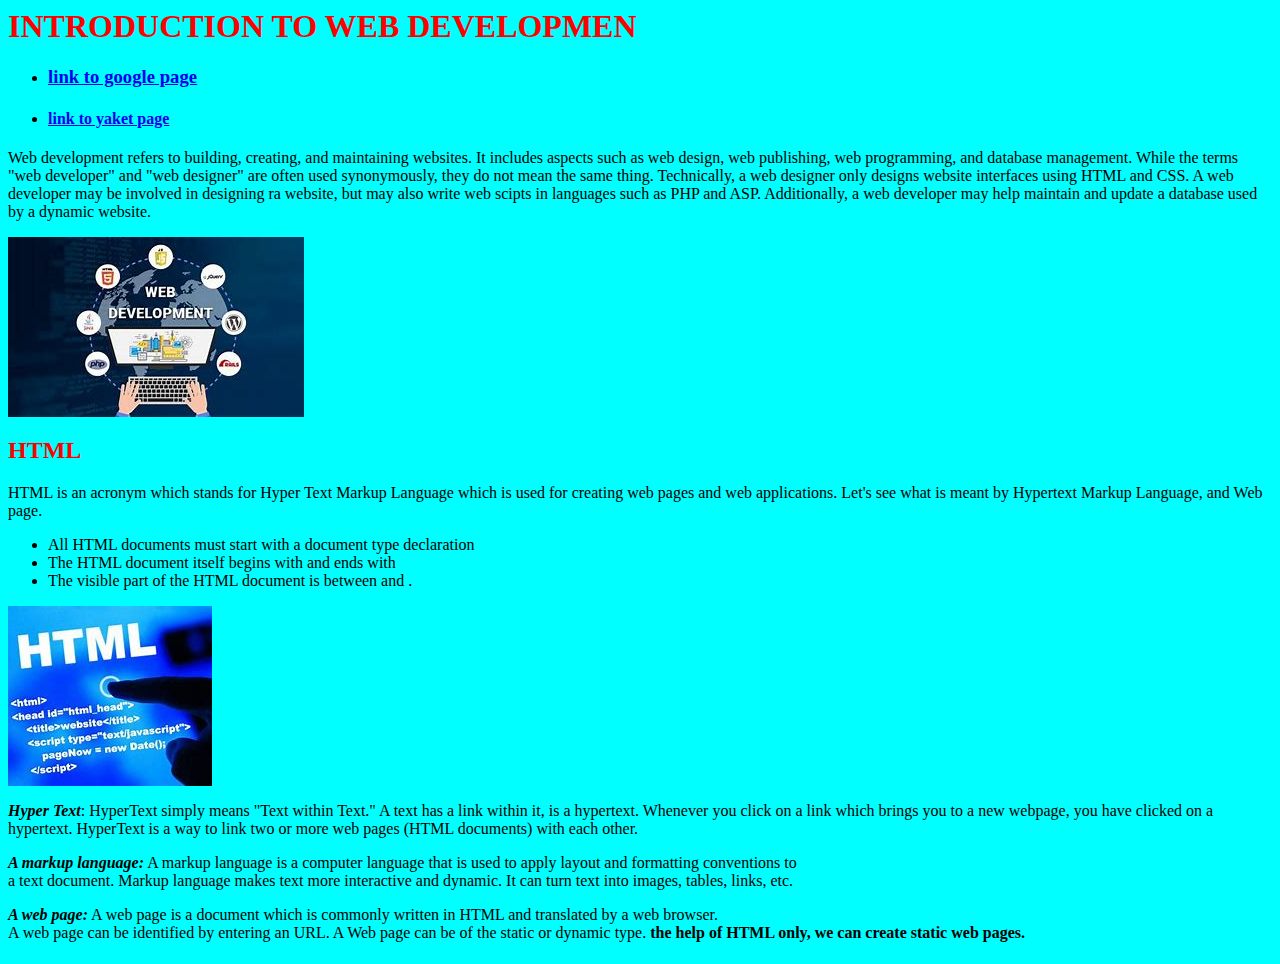
<file: index.html>
<html>
<!DOCTYPE html>
<html lang="en">
<head>
    <meta charset="UTF-8">
    <meta http-equiv="X-UA-Compatible" content="IE=edge">
    <meta name="viewport" content="width=device-width, initial-scale=1.0">
    <title>page one </title>

<style>
.intro{
        color: red;
    }

    .html{
         color: red;
    }

</style>
    

</head>
<body style="background-color: aqua ;">

    <h1 class="intro"> INTRODUCTION TO WEB DEVELOPMEN</h1>

    <ul>
       <li><a href="Google.html"><h3>link to google page</h3></a></li> 
        <li><a href="yaket.html"><h4>link to yaket page</h4></a></li>
    </ul>
    

   <p>    Web development refers to building, creating, and maintaining websites.
    It includes aspects such as web design, web publishing, web programming, and database management.
   While the terms "web developer" and "web designer" are often used synonymously, they do not mean the same thing.
    Technically, a web designer only designs website interfaces using HTML and CSS.
     A web developer may be involved in designing ra website, but may also write web scipts in languages such as PHP and ASP.
      Additionally, a web developer may help maintain and update a database used by a dynamic website. 
</p>

<img src="OIP.jpg" alt="">

    <h2 class="html">HTML</h2>
   <p>HTML is an acronym which stands for Hyper Text Markup Language which is used for creating web pages and web applications.
     Let's see what is meant by Hypertext Markup Language, and Web page.</p>
     
     <ul>
        <li> All HTML documents must start with a document type declaration</li>
        <li>The HTML document itself begins with <html> and ends with </html></li>
        <li>The visible part of the HTML document is between <body> and </body>.</li>
     </ul>

     <img src="qqq.jpg" alt="">

     <p><strong><I>Hyper Text</I></strong>: HyperText simply means "Text within Text." A text has a link within it, is a hypertext.
         Whenever you click on a link which brings you to a new webpage, you have clicked on a hypertext.
          HyperText is a way to link two or more web pages (HTML documents) with each other.</p>

          <p> <strong><i>A markup language:</i></strong>  A markup language is a computer language that is used to apply layout and formatting conventions to 
            <br>a text document. Markup language makes text more interactive and dynamic. It can turn text into images, tables, links, etc.
         </br></p>
          
         <p><strong><i> A web page:</i></strong>  A web page is a document which is commonly written in HTML and translated by a web browser. 
            <br>A web page can be identified by entering an URL. A Web page can be of the static or dynamic type. 
            <strong> the help of HTML only, we can create static web pages.</strong></br></p>
    <h3></h3>
    <h4></h4>
    <h5></h5>

</body>
</html>

</html>
</file>
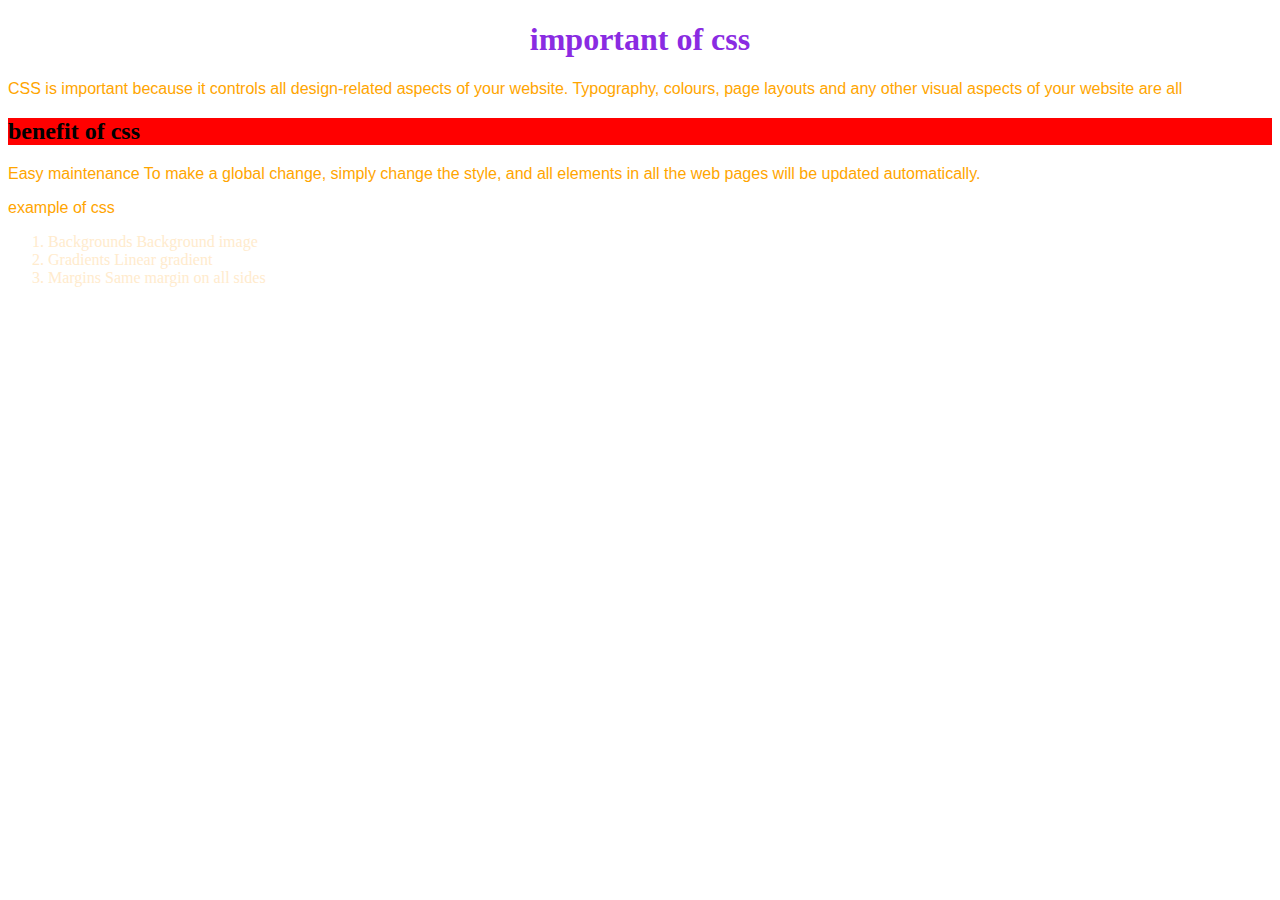
<file: exteral.html>
<!DOCTYPE html>
<html lang="en">
<head>
    <meta charset="UTF-8">
    <meta http-equiv="X-UA-Compatible" content="IE=edge">
    <meta name="viewport" content="width=device-width, initial-scale=1.0">
    <title>introduction to css</title>

    <link rel="stylesheet" href="tree.css">
</head>
<body>
    <h1>important of css</h1>
    <p> CSS is important because it controls all design-related aspects of your website. Typography,
         colours, page layouts and any other visual aspects of your website are all </p>

         <h2>benefit of css</h2>
         <p>Easy maintenance To make a global change, simply change the style, and all elements in all the web pages
             will be updated automatically.
        </p>
        <p>example of css</p>

        <ol>
            <li>Backgrounds Background image</li>
            <li>Gradients Linear gradient</li>
            <li>Margins Same margin on all sides</li>


        </ol>



</body>
</html>
</file>
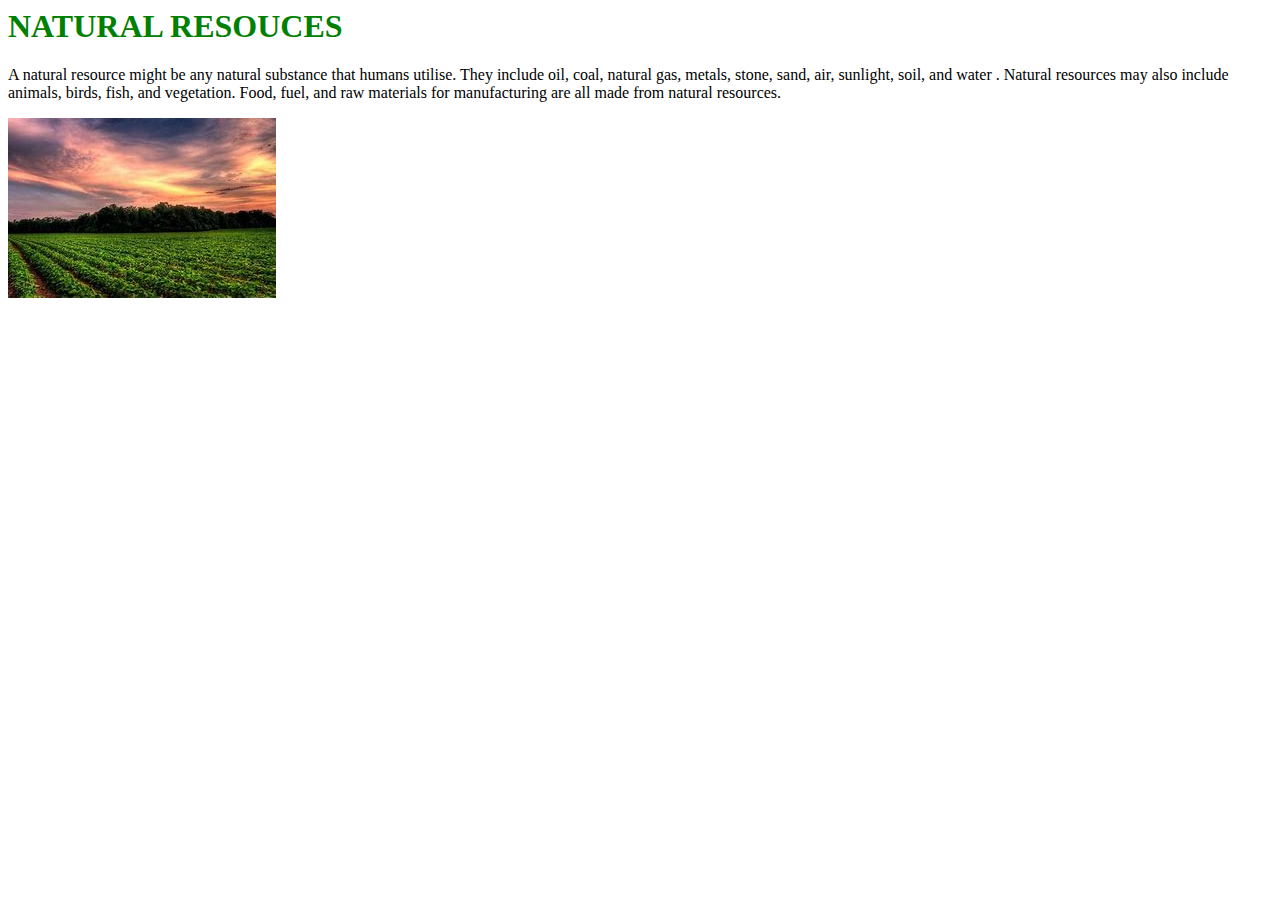
<file: Google.html>
<html>
<!DOCTYPE html>
<html lang="en">
<head>
    <meta charset="UTF-8">
    <meta http-equiv="X-UA-Compatible" content="IE=edge">
    <meta name="viewport" content="width=device-width, initial-scale=1.0">
    <title>page two</title>

    <style>
      .n{
        color: green;
      }

    </style>
</head>
<body> <background-image><zzz class="jpg"></zzz></background-image>
  <h1 class="n">NATURAL RESOUCES</h1>

 <p> A natural resource might be any natural substance that humans utilise.
   They include oil, coal, natural gas, metals, stone, sand, air, sunlight, soil, and water
   . Natural resources may also include animals, birds, fish, and vegetation. Food, fuel, and raw materials
    for manufacturing are all made from natural resources.</p> 
    <img src="ddd.jpg" alt="">
  
  <h2></h2>
  <h3></h3>
  <h4></h4>
</body>
</html>




</html>
</file>
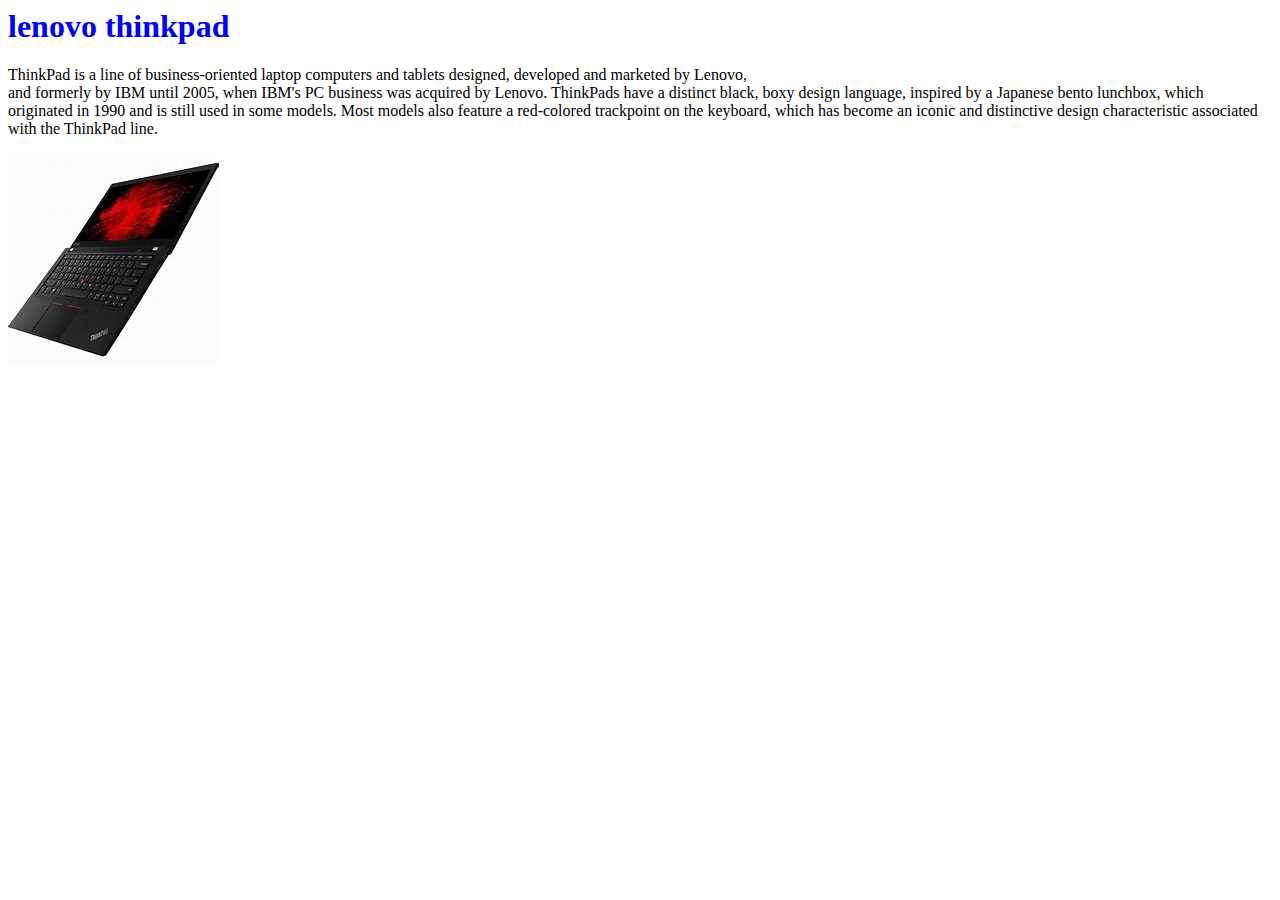
<file: yaket.html>
<html>

<!DOCTYPE html>
<html lang="en">
<head>
    <meta charset="UTF-8">
    <meta http-equiv="X-UA-Compatible" content="IE=edge">
    <meta name="viewport" content="width=device-width, initial-scale=1.0">
    <title>page three</title>
</head>
<style>
    .len{color: blue;}

</style>
<body>
    <h1 class="len">lenovo thinkpad</h1>
    <p>
        ThinkPad is a line of business-oriented laptop computers and tablets designed, developed and marketed by Lenovo,
        <br> and formerly by IBM until 2005, when IBM's PC business was acquired by Lenovo. ThinkPads have a distinct black,
         boxy design language, inspired by a Japanese bento lunchbox, which originated in 1990 and is still used in some models.
          Most models also feature a red-colored trackpoint on the keyboard, which has become an iconic and distinctive design 
          characteristic associated with the ThinkPad line.</br>

    </p>
    <img src="www.jpg" alt="">
    
</body>
</html>




</html>
</file>
<file: tree.css>
h1 {
     text-align: center;
color: blueviolet;
text-decoration: wavy;
}

body{
     

}
p {
   font-family: Verdana, Geneva, Tahoma, sans-serif ;
color: orange;

}
 h2 {
     background-color: red;
 }
 ol {
     color: blanchedalmond;
 }
 a {
     color:yellow;
 }
</file>
